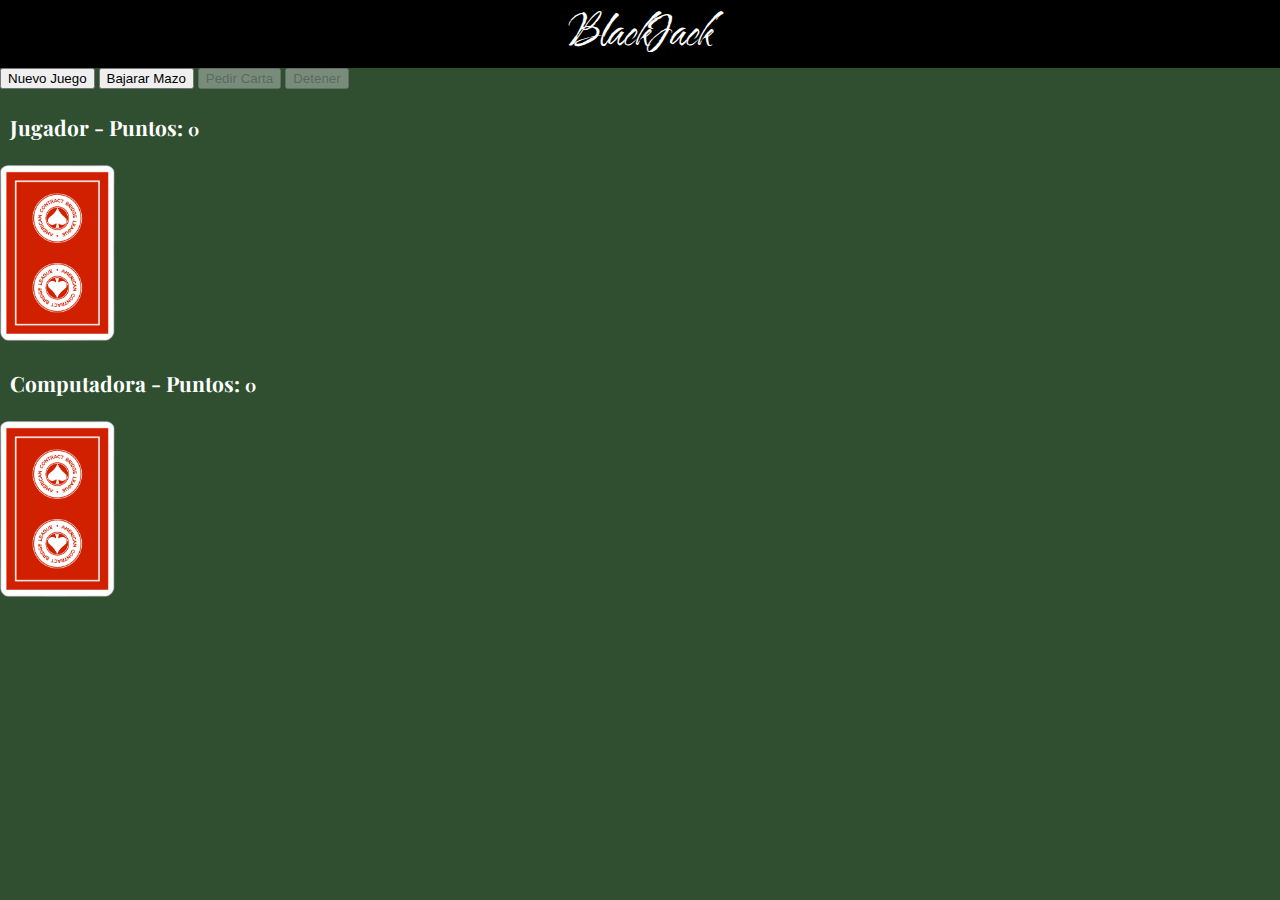
<file: BlackJack/index.html>
<!DOCTYPE html>
<html lang="es">

<head>
    <meta charset="UTF-8">
    <meta http-equiv="X-UA-Compatible" content="IE=edge">
    <meta name="viewport" content="width=device-width, initial-scale=1.0">
    <link href="https://cdn.jsdelivr.net/npm/bootstrap@5.1.3/dist/css/bootstrap.min.css" rel="stylesheet"
        integrity="sha384-1BmE4kWBq78iYhFldvKuhfTAU6auU8tT94WrHftjDbrCEXSU1oBoqyl2QvZ6jIW3" crossorigin="anonymous">
    <link rel="stylesheet" href="Assets/css/styles.css">
    <title>Blackjack</title>
</head>

<body>
    <header class="titulo">BlackJack</header>
    <div class="row mt-2">
        <div id="divBotones" class="col text-center p-1">
            <button id="btnNuevoJuego" class="btn btn-danger m-1">Nuevo Juego</button>
            <button id="btnBarajar" class="btn btn-warning m-1">Bajarar Mazo</button>
            <button id="btnPedirCarta" class="btn btn-primary m-1">Pedir Carta</button>
            <button id="btnDetener" class="btn btn-primary m-1">Detener</button>
        </div>
    </div>
    <div class="row container m-0">
        <div class="row">
            <h1 id="nombreJugadorPantalla">Jugador - Puntos: <small>0</small></h1>
            <div id="jugador-cartas">
                <img class="carta" src="Assets/cartas/red_back.png">
            </div>
        </div>
    </div>
    <div class="row container m-0">
        <div class="row">
            <h1>Computadora - Puntos: <small>0</small></h1>
            <div id="computadora-cartas">
                <img class="carta" src="Assets/cartas/red_back.png">
            </div>
        </div>
    </div>

    <div class="bg-modal">
        <div class="modal-contents">    
            <div class="close">+</div>
            <div id="mensaje">
                <h3>Mensaje</h3>
                <h4 id="aviso"></h4> 
                <h4 id="aviso2"></h4> 
            </div> 
         </div>
    </div>



    <script type="text/javascript" src="Assets/js/underscore-min.js"></script>
    <script src="Assets/js/juego.js"></script>
</body>

</html>
</file>
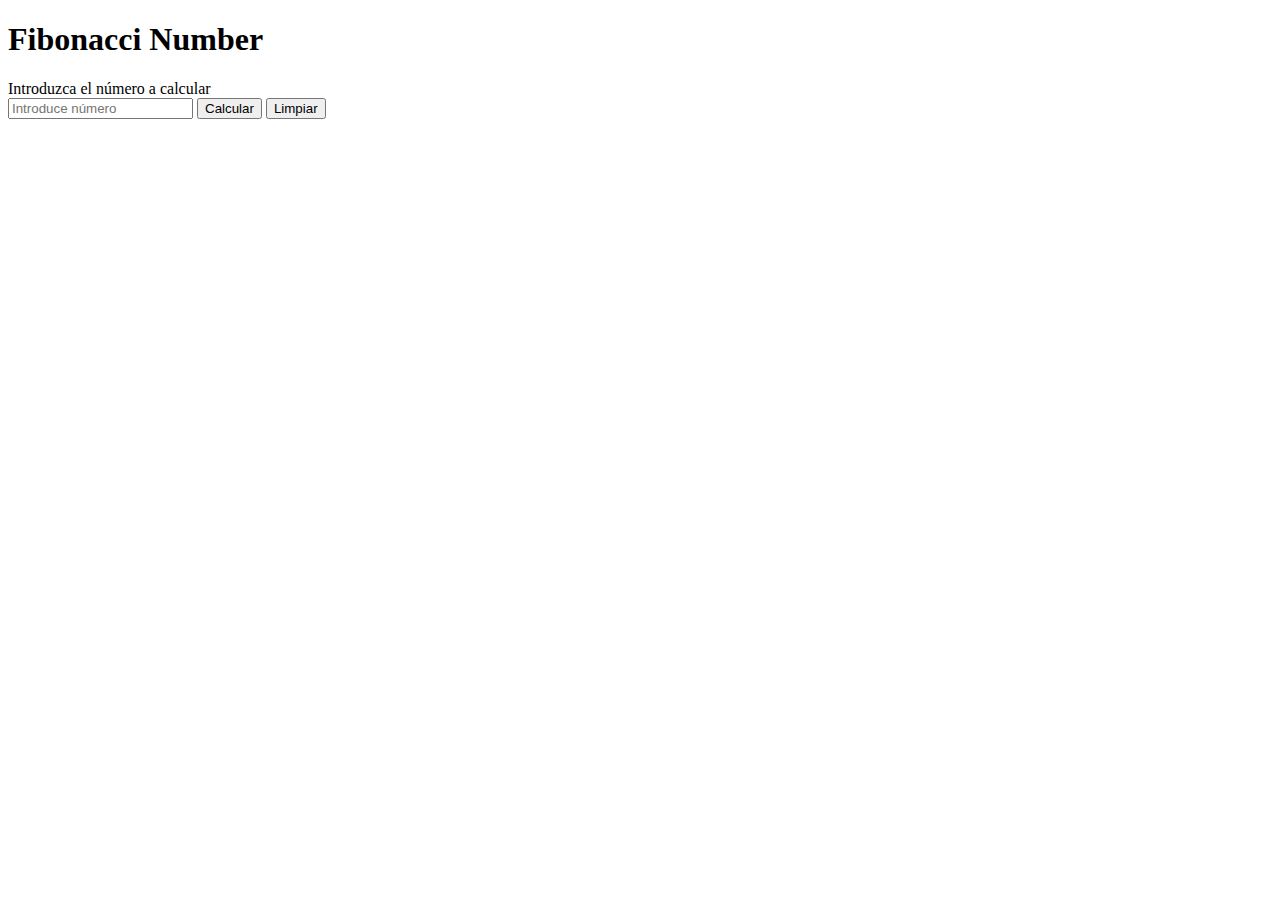
<file: Clase-3/index.html>
<!DOCTYPE html>
<html lang="en">
<head>
    <meta charset="UTF-8">
    <meta http-equiv="X-UA-Compatible" content="IE=edge">
    <meta name="viewport" content="width=device-width, initial-scale=1.0">
    <script src="index.js"></script>
    <link href="https://cdn.jsdelivr.net/npm/bootstrap@5.1.3/dist/css/bootstrap.min.css" rel="stylesheet" integrity="sha384-1BmE4kWBq78iYhFldvKuhfTAU6auU8tT94WrHftjDbrCEXSU1oBoqyl2QvZ6jIW3" crossorigin="anonymous">

    <title>Fibonacci Number</title>
</head>
<body>
   <div class="container-fluid">
    <div class="card">
        <div class="card-body text-center">
            <h1>Fibonacci Number</h1>
        </div>
      </div>
      <div class="container-fluid">
        <div class="alert alert-primary" role="alert">
            Introduzca el número a calcular
          </div>
       <div class="container-lg p-4">
        <input id="numero" type="number" placeholder="Introduce número">
        <button type="button" onclick="fibo()">Calcular</button>
       
        <button type="button" onclick="limpiar()">Limpiar</button>
    </div>    
        <div class="card card-body">
            <h3 id="resultado" ></h3>   
        </div>
      </div>
  
   
        
     

    <!-- <button type="button">Ejemplos de Algoritmos con For / While</button> -->
</div> 
</body>
</html>
</file>
<file: BlackJack/Assets/css/styles.css>
@import url('https://fonts.googleapis.com/css2?family=Roboto:wght@100&display=swap');
@import url('https://fonts.googleapis.com/css2?family=Roboto:wght@100&family=Water+Brush&display=swap');
@import url('https://fonts.googleapis.com/css2?family=Playfair+Display:ital@1&family=Roboto:wght@100&family=Water+Brush&display=swap');
@import url('https://fonts.googleapis.com/css2?family=Alegreya&family=Asap:wght@400;500&family=Orbitron&family=Waterfall&display=swap');
html, body {
    margin: 0px;
    background-color: #2f4f30;
    color: #fff;

}
h1 {
    font-size: 21px;
    padding: 10px 10px;
    font-family: 'Playfair Display', serif;

}
.titulo{
    text-align: center;
    background-color: black;
    color: white;
    margin: 0px;
    padding: 5px 5px;;
    font-size: 40px;
    font-family: 'Water Brush', cursive;

}
.carta {
    position: relative;
    width: 115px;
    left: 80px;
    margin-left: -80px; 
}
#computadora-cartas, #jugador-cartas {
    height: 180px;
    

}
.carta_barajeada {
    position: relative;
    width: 150px;
    left: 80px;
    margin-left: -80px;
}


.bg-modal {
	background-color: rgba(0, 0, 0, 0.8);
	width: 100%;
	height: 100%;
	position: absolute;
	top: 0;
	display: none;
	justify-content: center;
	align-items: center;
  
}

.modal-contents {
	height: 250px;
	width: 350px;
	background-color: rgb(234, 225, 225);
	text-align: center;
	padding: 20px;
	position: relative;
	border-radius: 4px;
    color: black;
}


.close {
	position: absolute;
	top: 0;
	right: 10px;
	font-size: 42px;
	color: #333;
	transform: rotate(45deg);
	cursor: pointer;
	
}
.close:hover {
    color: #666;
}
#mensaje {
    color: black;
    font-size: 9 px;
    font-family: 'Playfair Display', serif;
    
}
#aviso {
    padding: 20px 10px;
    color: black;
    font-weight: bold;
    font-size:  50px;
    font-family: 'Waterfall', cursive;
    text-align: center;
}
#aviso2{
    padding: 10px 10px;
    color: black;
    font-size:  33px;
    font-size:  50px;
    font-family: 'Waterfall', cursive;
    text-align: center;
}
</file>
